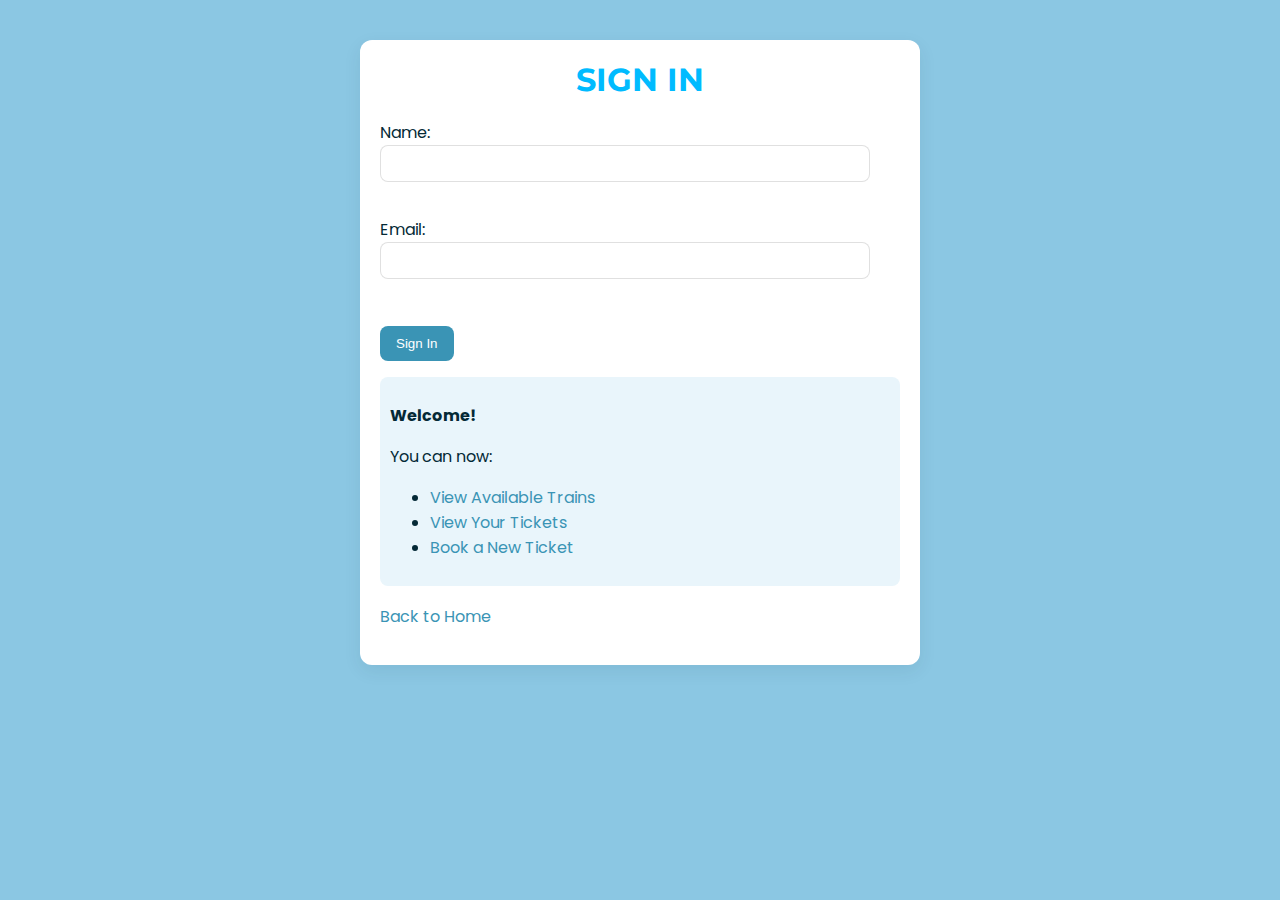
<file: src/main/resources/templates/account/signin.html>
<!DOCTYPE html>
<html xmlns:th="http://www.thymeleaf.org">
  <head>
    <title>Sign In</title>
    <meta charset="utf-8" />
    <meta name="viewport" content="width=device-width, initial-scale=1" />
    <link
      href="https://fonts.googleapis.com/css2?family=Montserrat:wght@400;600;700&family=Poppins:wght@400;600;700&display=swap"
      rel="stylesheet"
    />
    <style>
      body {
        font-family: Arial, sans-serif;
        background: #8bc7e3;
        color: #042936;
      }
      .container {
        max-width: 520px;
        margin: 40px auto;
        background: #fff;
        padding: 20px;
        border-radius: 12px;
        box-shadow: 0 6px 18px rgba(6, 48, 70, 0.08);
        align-self: center;
        font-family: Poppins, sans-serif;
      }
      h1 {
        margin-top: 0;
        color: #00bbff;
        align-self: center;
        font-family: Montserrat, sans-serif;
        text-align: center;
      }
      label {
        display: block;
        margin-bottom: 10px;
      }
      input {
        width: 90%;
        padding: 10px;
        border: 1px solid rgba(0, 0, 0, 0.12);
        border-radius: 8px;
      }
      button {
        margin-top: 12px;
        background: #3a94b5;
        color: #fff;
        border: none;
        border-radius: 8px;
        padding: 10px 16px;
        cursor: pointer;
      }
      button:hover {
        background: #2f86a0;
      }
      .message {
        margin-top: 16px;
        padding: 10px;
        border-radius: 8px;
        background: #e9f5fb;
      }
      a {
        text-decoration: none;
        color: #3a94b5;
      }
    </style>
  </head>
  <body>
    <div class="container">
      <h1>SIGN IN</h1>
      <form th:action="@{/account/signin}" th:object="${user}" method="post">
        <label>Name: <input type="text" th:field="*{name}" required /></label><br />
        <label>Email: <input type="email" th:field="*{email}" required /></label><br />
        <button type="submit">Sign In</button>
      </form>

      <div th:if="${message}" class="message">
        <p th:text="${message}"></p>
        <div th:if="${user != null and user.id != null}">
          <p><strong>Welcome!</strong></p>
          <p>You can now:</p>
          <ul>
            <li><a th:href="@{/trains}">View Available Trains</a></li>
            <li><a th:href="@{/tickets}">View Your Tickets</a></li>
            <li><a th:href="@{/tickets/new}">Book a New Ticket</a></li>
          </ul>
        </div>
      </div>

      <p style="margin-top: 18px"><a th:href="@{/}">Back to Home</a></p>
    </div>
  </body>
</html>
</file>
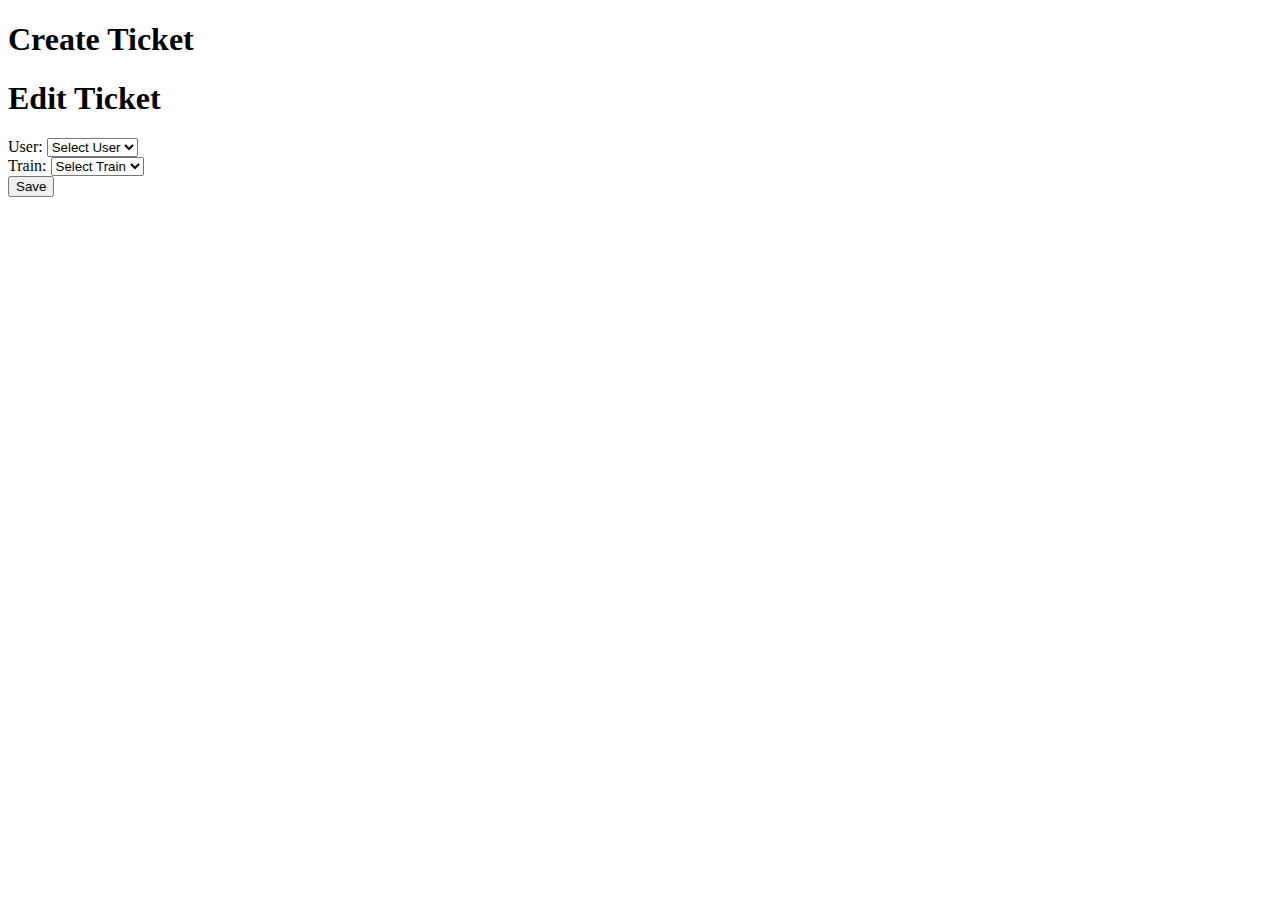
<file: src/main/resources/templates/tickets/form.html>
<!DOCTYPE html>
<html xmlns:th="http://www.thymeleaf.org">
  <head>
    <title>Ticket Form</title>
  </head>
  <body>
    <h1 th:if="${ticket == null or ticket.id == null}">Create Ticket</h1>
    <h1 th:if="${ticket != null and ticket.id != null}">Edit Ticket</h1>
    <form
      th:action="${ticket == null or ticket.id == null} ? @{/tickets} : @{/tickets/update/{id}(id=${ticket.id})}"
      method="post"
    >
      <label
        >User:
        <select name="userId" required>
          <option value="">Select User</option>
          <option
            th:each="user : ${users}"
            th:value="${user.id}"
            th:text="${user.name}"
            th:selected="${ticket != null and ticket.user != null and ticket.user.id == user.id}"
          ></option>
        </select> </label
      ><br />
      <label
        >Train:
        <select name="trainId" required>
          <option value="">Select Train</option>
          <option
            th:each="train : ${trains}"
            th:value="${train.id}"
            th:text="${train.name}"
            th:selected="${ticket != null and ticket.train != null and ticket.train.id == train.id}"
          ></option>
        </select> </label
      ><br />
      <button type="submit">Save</button>
    </form>
  </body>
</html>
</file>
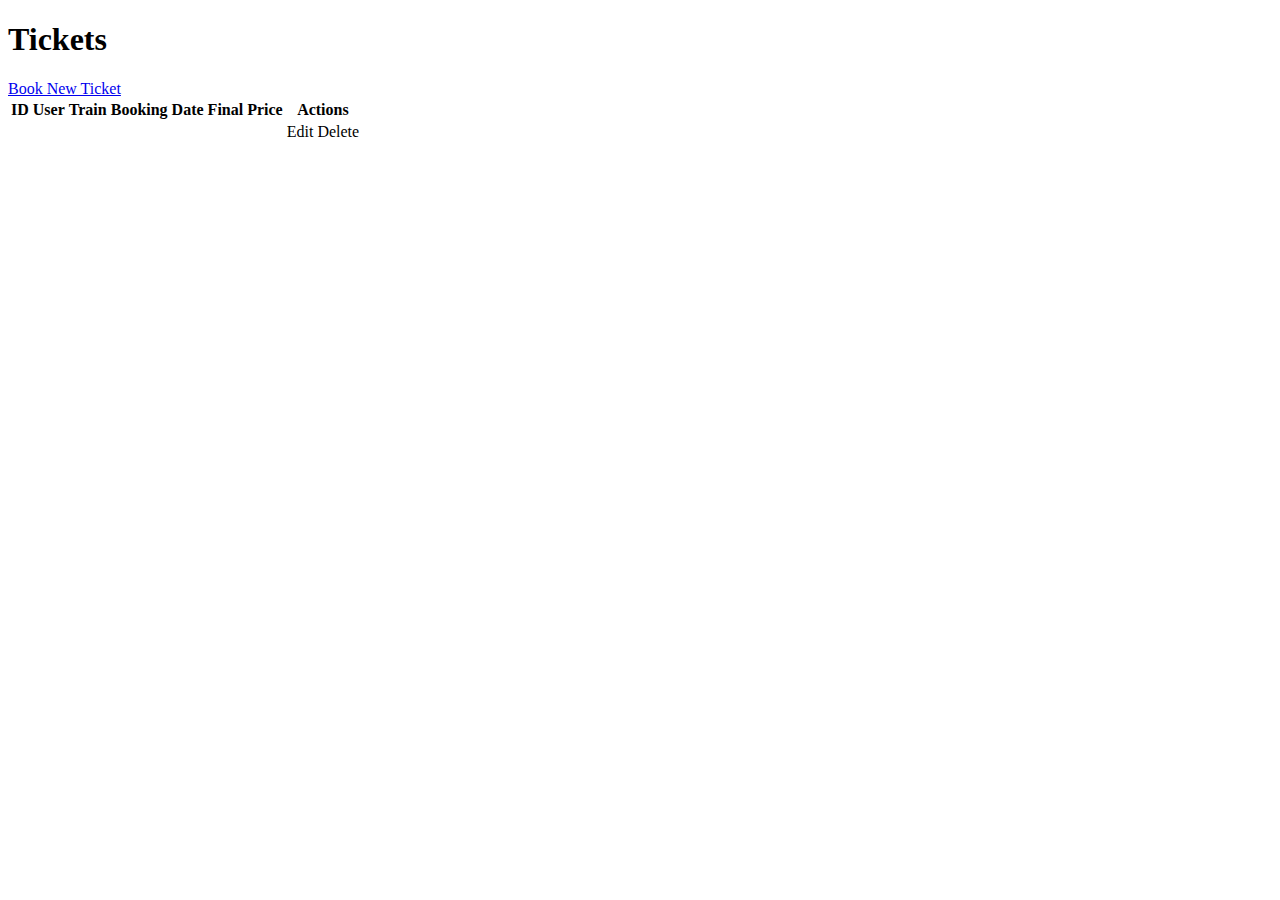
<file: src/main/resources/templates/tickets/list.html>
<!DOCTYPE html>
<html xmlns:th="http://www.thymeleaf.org">
  <head>
    <title>Tickets</title>
  </head>
  <body>
    <h1>Tickets</h1>
    <a href="/tickets/new" class="add-btn">Book New Ticket</a>

    <table>
      <tr>
        <th>ID</th>
        <th>User</th>
        <th>Train</th>
        <th>Booking Date</th>
        <th>Final Price</th>
        <th>Actions</th>
      </tr>
      <tr th:each="ticket : ${tickets}">
        <td th:text="${ticket.id}"></td>
        <td th:text="${ticket.user.name}"></td>
        <td th:text="${ticket.train.name}"></td>
        <td th:text="${ticket.bookingDate}"></td>
        <td th:text="${ticket.finalPrice}"></td>
        <td>
          <a th:href="@{/tickets/edit/{id}(id=${ticket.id})}">Edit</a>
          <a th:href="@{/tickets/delete/{id}(id=${ticket.id})}">Delete</a>
        </td>
      </tr>
    </table>
  </body>
</html>
</file>
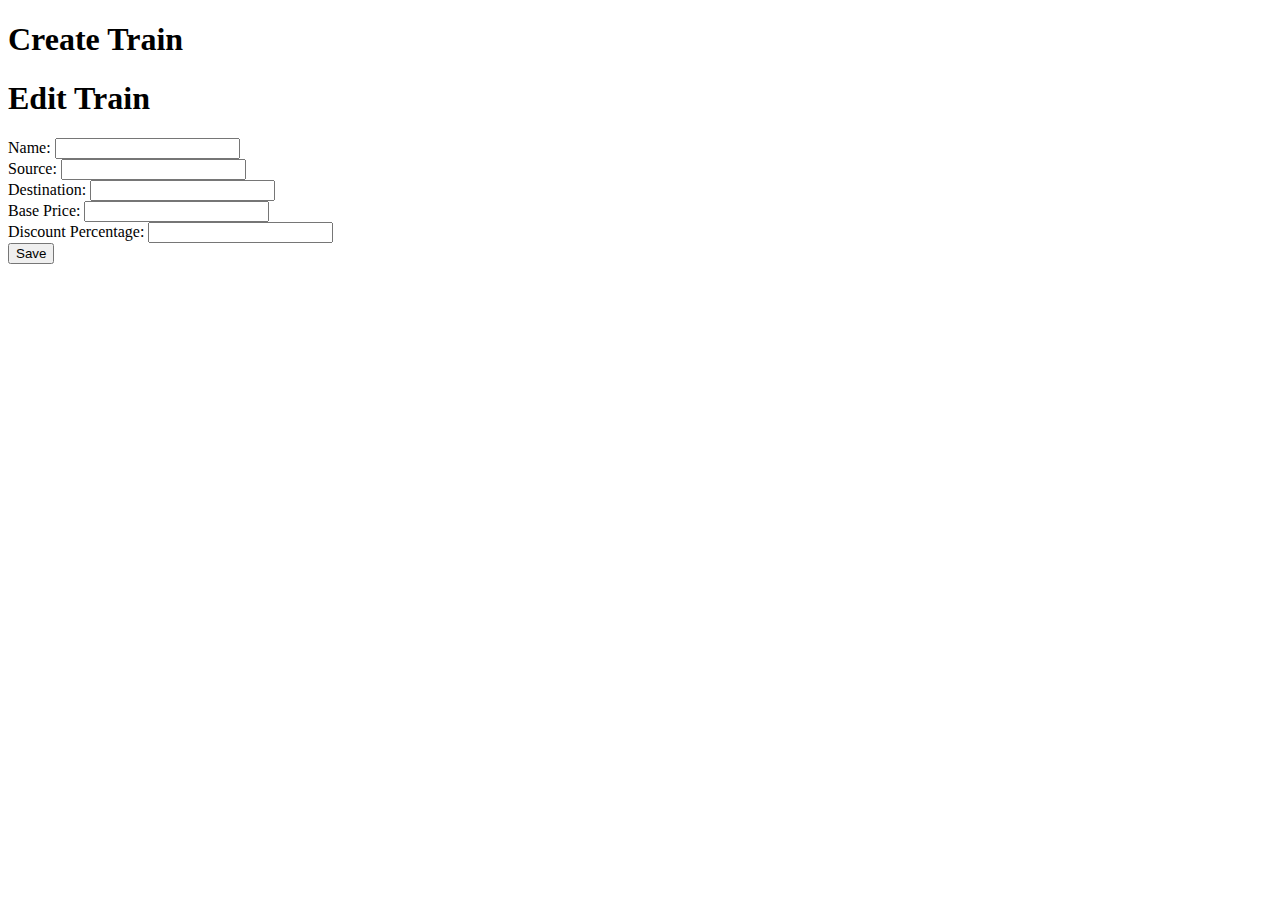
<file: src/main/resources/templates/trains/form.html>
<!DOCTYPE html>
<html xmlns:th="http://www.thymeleaf.org">
  <head>
    <title>Train Form</title>
  </head>
  <body>
    <h1 th:if="${train.id == null}">Create Train</h1>
    <h1 th:if="${train.id != null}">Edit Train</h1>
    <form
      th:action="${train.id == null} ? @{/trains} : @{/trains/update/{id}(id=${train.id})}"
      th:object="${train}"
      method="post"
    >
      <label>Name: <input type="text" th:field="*{name}" /></label><br />
      <label>Source: <input type="text" th:field="*{source}" /></label><br />
      <label>Destination: <input type="text" th:field="*{destination}" /></label><br />
      <label>Base Price: <input type="number" step="0.01" th:field="*{basePrice}" /></label><br />
      <label>Discount Percentage: <input type="number" step="0.01" th:field="*{discountPercentage}" /></label><br />
      <button type="submit">Save</button>
    </form>
  </body>
</html>
</file>
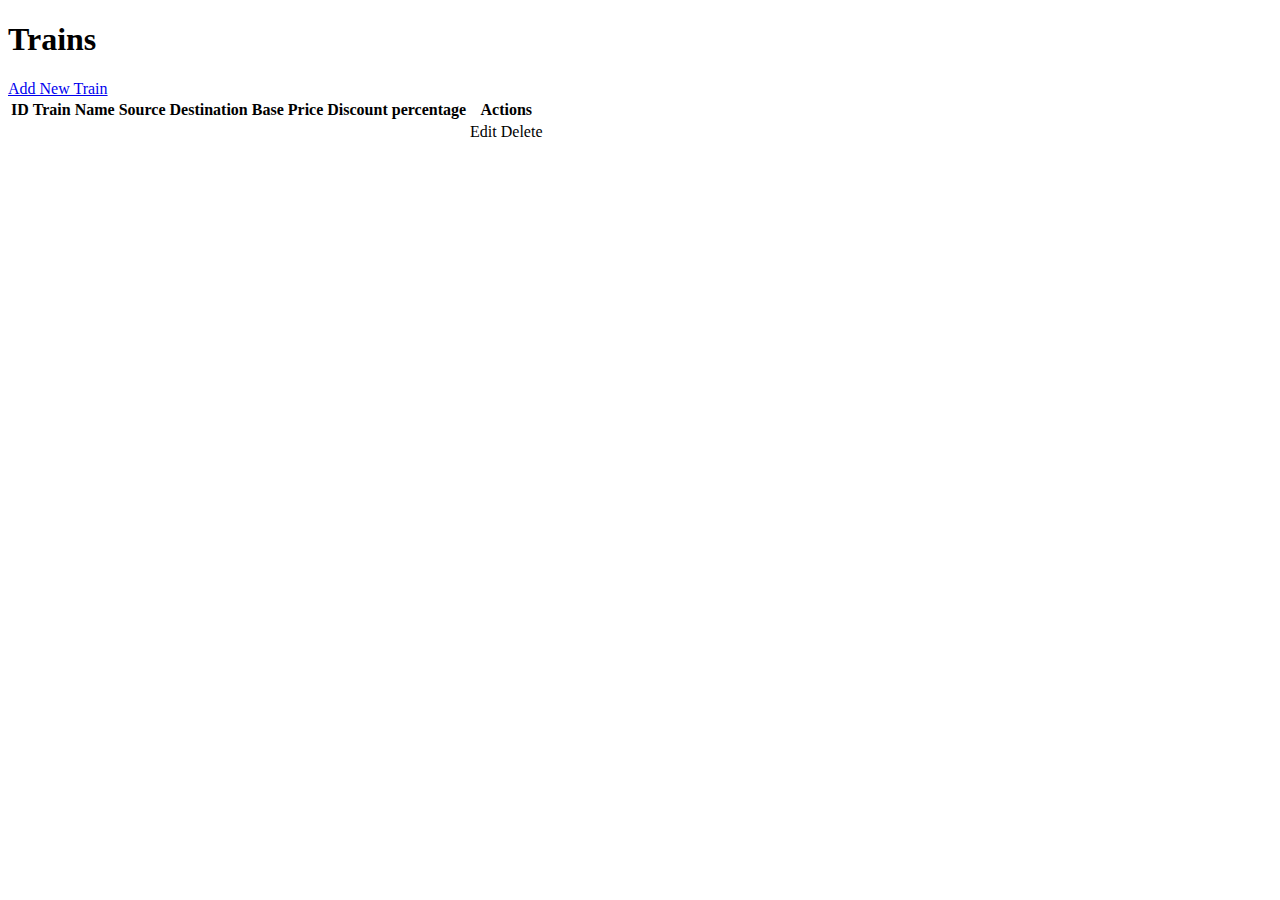
<file: src/main/resources/templates/trains/list.html>
<!DOCTYPE html>
<html xmlns:th="http://www.thymeleaf.org">
  <head>
    <title>Trains</title>
  </head>
  <body>
    <h1>Trains</h1>
    <a href="/trains/new" class="add-btn">Add New Train</a>
    <table>
      <tr>
        <th>ID</th>
        <th>Train Name</th>
        <th>Source</th>
        <th>Destination</th>
        <th>Base Price</th>
        <th>Discount percentage</th>
        <th>Actions</th>
      </tr>

      <tr th:each="train : ${trains}">
        <td th:text="${train.id}"></td>
        <td th:text="${train.name}"></td>
        <td th:text="${train.source}"></td>
        <td th:text="${train.destination}"></td>
        <td th:text="${train.basePrice}"></td>
        <td th:text="${train.discountPercentage}"></td>
        <td>
          <a th:href="@{/trains/edit/{id}(id=${train.id})}">Edit</a>
          <a th:href="@{/trains/delete/{id}(id=${train.id})}">Delete</a>
        </td>
      </tr>
    </table>
  </body>
</html>
</file>
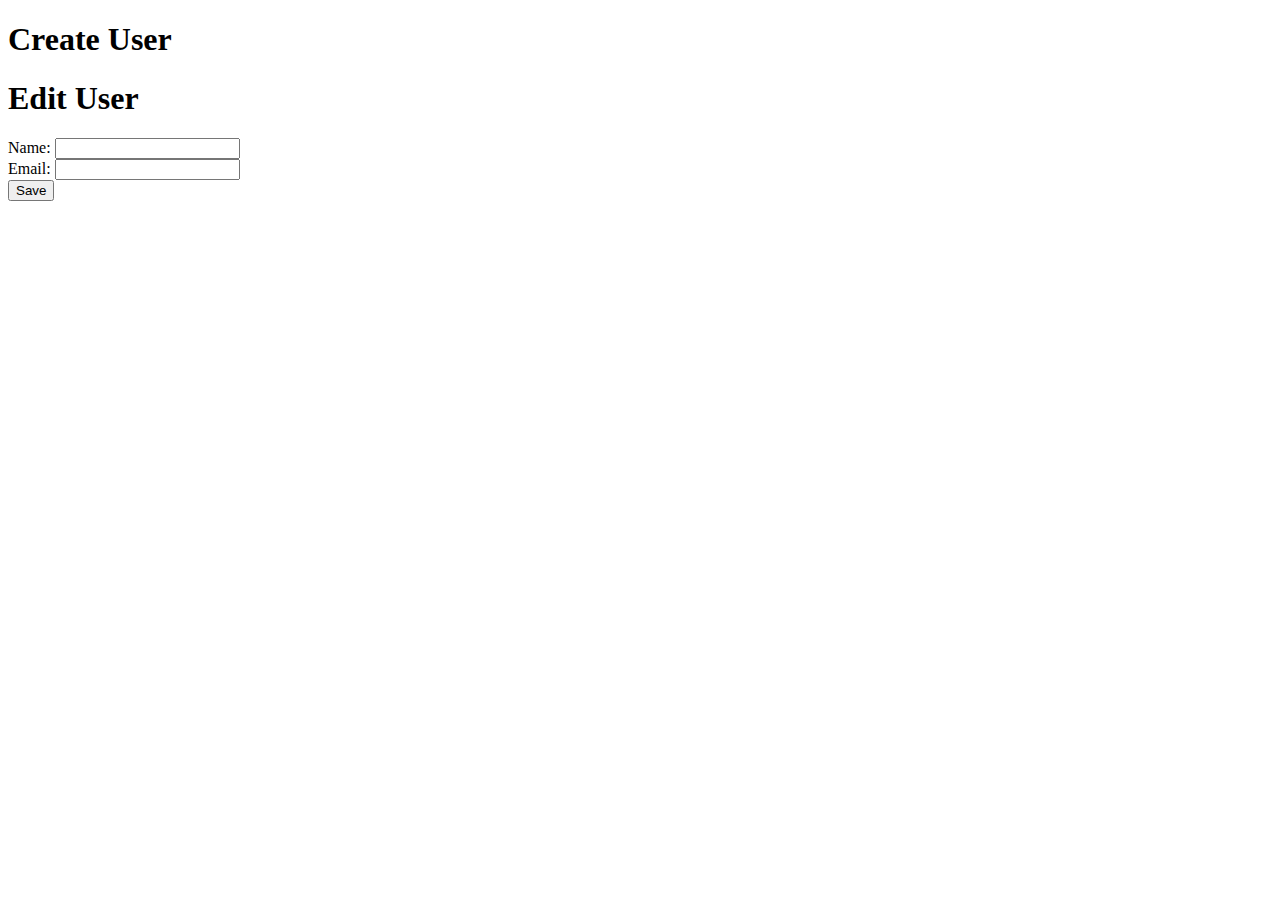
<file: src/main/resources/templates/users/form.html>
<!DOCTYPE html>
<html xmlns:th="http://www.thymeleaf.org">
  <head>
    <title>User Form</title>
  </head>
  <body>
    <h1 th:if="${user.id == null}">Create User</h1>
    <h1 th:if="${user.id != null}">Edit User</h1>
    <form
      th:action="${user.id == null} ? @{/users} : @{/users/update/{id}(id=${user.id})}"
      th:object="${user}"
      method="post"
    >
      <label>Name: <input type="text" th:field="*{name}" /></label><br />
      <label>Email: <input type="email" th:field="*{email}" /></label><br />
      <button type="submit">Save</button>
    </form>
  </body>
</html>
</file>
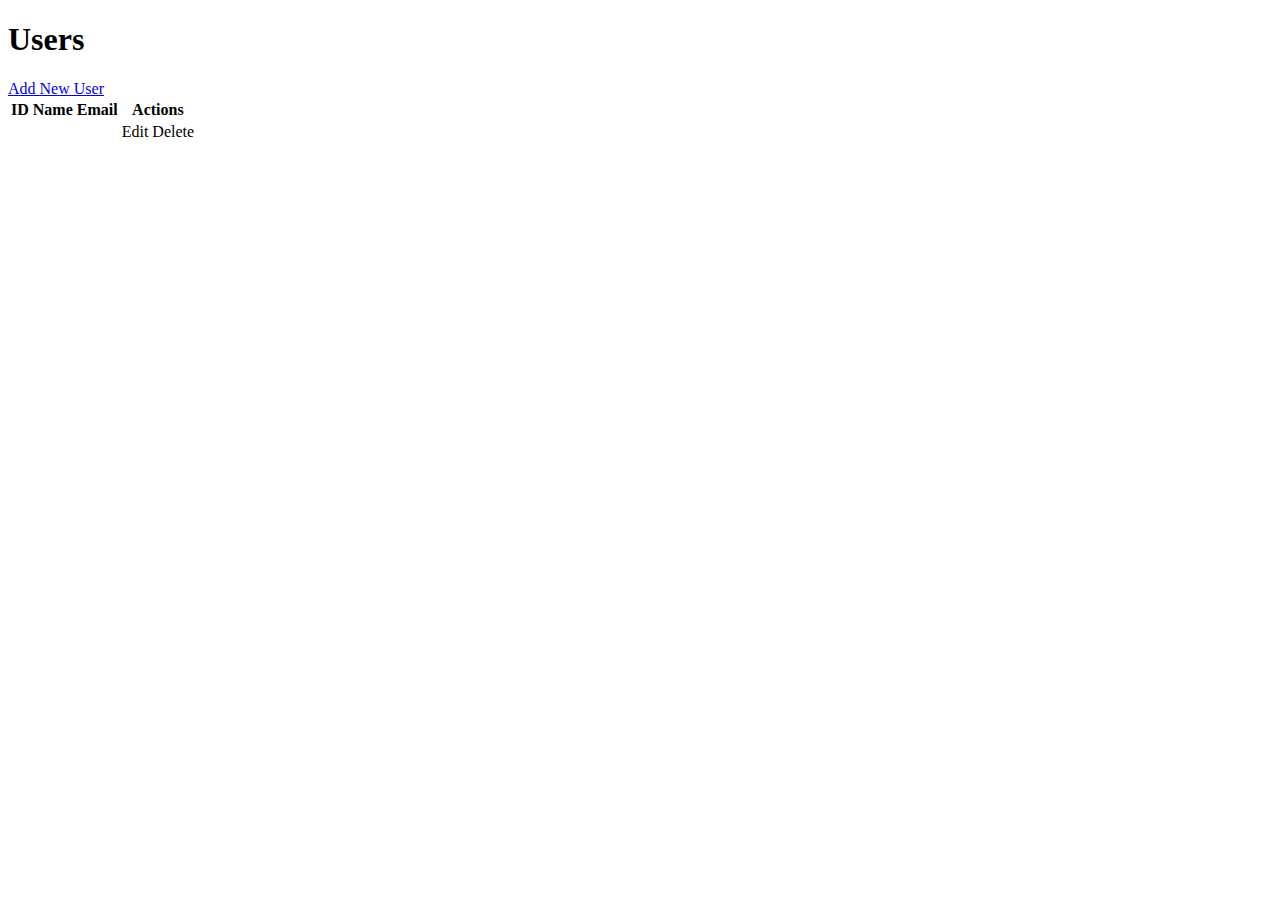
<file: src/main/resources/templates/users/list.html>
<!DOCTYPE html>
<html xmlns:th="http://www.thymeleaf.org">
  <head>
    <title>Users</title>
  </head>
  <body>
    <h1>Users</h1>
    <a href="/users/new">Add New User</a>
    <table>
      <tr>
        <th>ID</th>
        <th>Name</th>
        <th>Email</th>
        <th>Actions</th>
      </tr>
      <tr th:each="user : ${users}">
        <td th:text="${user.id}"></td>
        <td th:text="${user.name}"></td>
        <td th:text="${user.email}"></td>
        <td>
          <a th:href="@{/users/edit/{id}(id=${user.id})}">Edit</a>
          <a th:href="@{/users/delete/{id}(id=${user.id})}">Delete</a>
        </td>
      </tr>
    </table>
  </body>
</html>
</file>
